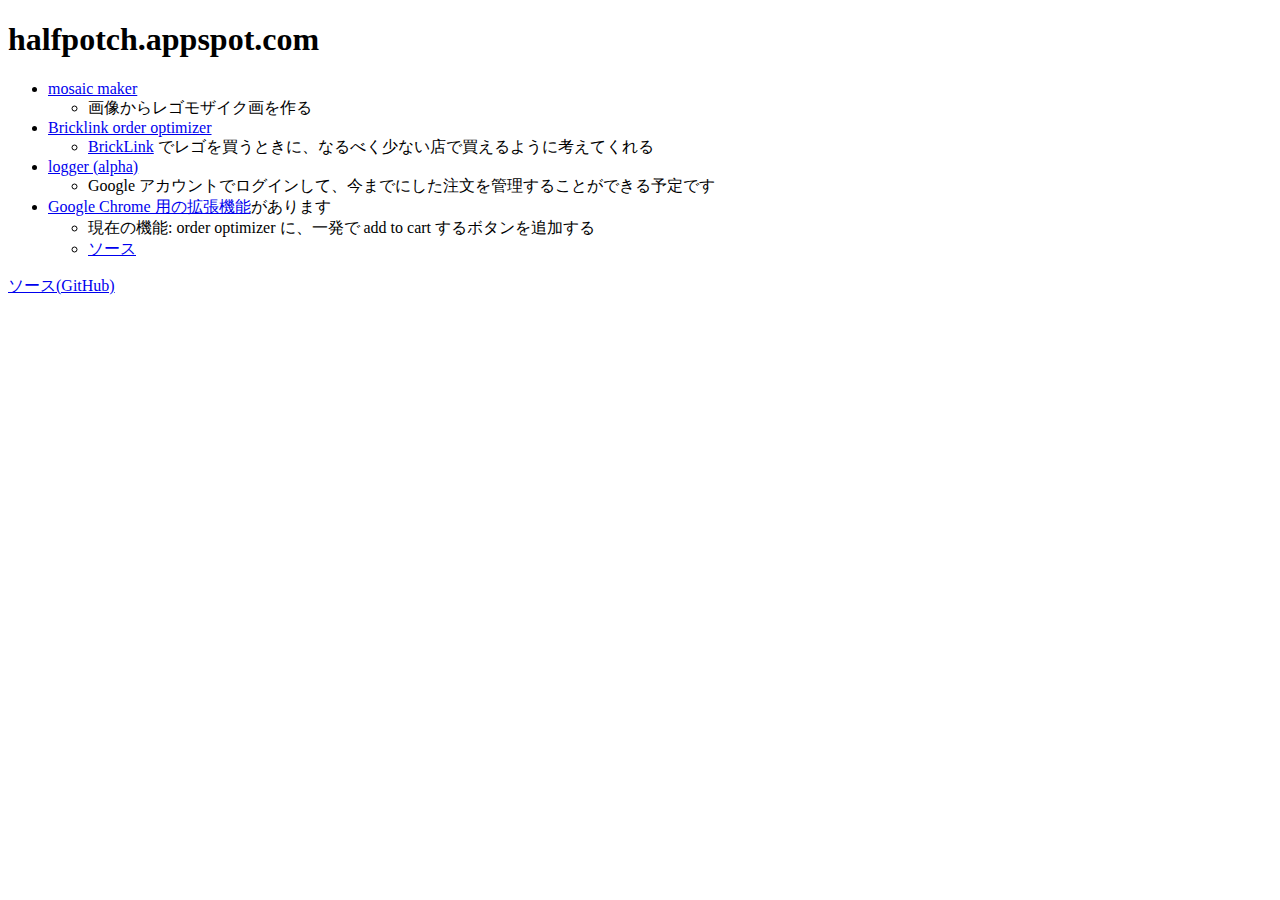
<file: index.html>
<!doctype html>
<html lang="ja">
<head>
  <meta charset="UTF-8">
  <title>halfpotch</title>
</head>
<body>
  <h1>halfpotch.appspot.com</h1>
  <ul>
    <li><a href="/mosaicmaker/">mosaic maker</a>
      <ul>
        <li>画像からレゴモザイク画を作る</li>
      </ul>
    </li>
    <li><a href="/optimizer/">Bricklink order optimizer</a>
      <ul>
        <li><a href="http://www.bricklink.com/">BrickLink</a> でレゴを買うときに、なるべく少ない店で買えるように考えてくれる</li>
      </ul>
    </li>
    <li><a href="/logger/">logger (alpha)</a>
      <ul>
        <li>Google アカウントでログインして、今までにした注文を管理することができる予定です</li>
      </ul>
    </li>
    <li>
      <a href="halfpotch-ext.crx">Google Chrome 用の拡張機能</a>があります
      <ul>
        <li>現在の機能: order optimizer に、一発で add to cart するボタンを追加する</li>
        <li><a href="https://github.com/xl1/halfpotch-ext">ソース</a></li>
      </ul>
    </li>
  </ul>
  <p>
    <a href="https://github.com/xl1/halfpotch">ソース(GitHub)</a>
  </p>
</body>
</html>
</file>
